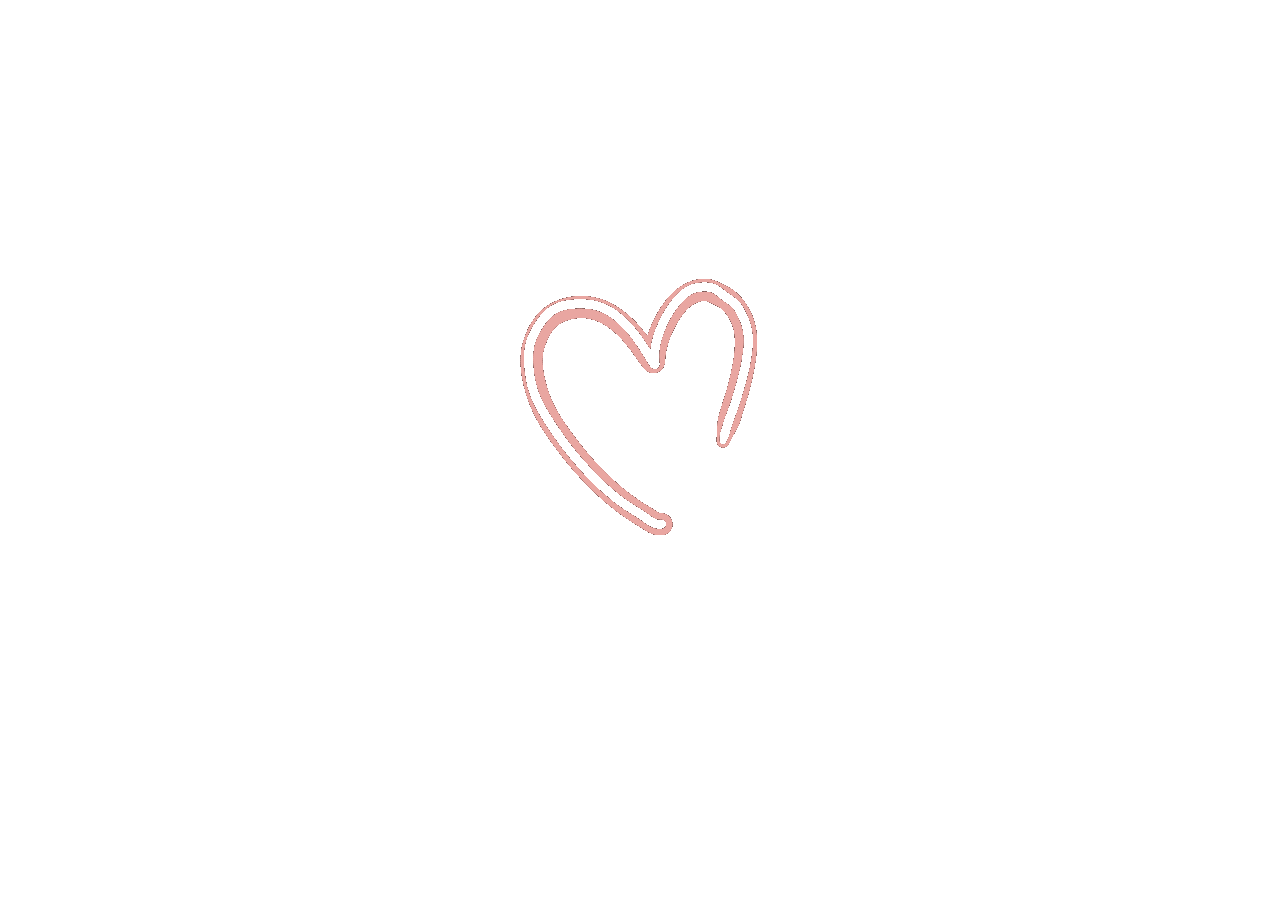
<file: index.html>
<!DOCTYPE html>
<html lang="en">
<head>
    <meta charset="UTF-8">
    <meta name="viewport" content="width=device-width, initial-scale=1.0">
    <title>Love Letter Generator</title>
    <link rel="stylesheet" href="style.css">
    <link rel="preconnect" href="https://fonts.googleapis.com">
    <link rel="preconnect" href="https://fonts.gstatic.com" crossorigin>
    <link href="https://fonts.googleapis.com/css2?family=Atma:wght@300;400;500;600;700&family=Emilys+Candy&display=swap" rel="stylesheet">
</head>
<body>

    <div id="preloader">
        <img src="heart-love.gif" alt="Loading...">
    </div>

    <nav class="nav">
        <div class="logo">❤️</div>
    </nav>
    <section class="main">

        <div class="container">
            <div class="text">
                <h1>Love Letter Generator<span>.</span></h1>

                <form action="#" id="formContainer">
                    <label for="name">Enter your name:</label>
                    <input type="text" id="nameInput" placeholder="Your Name" required>

                    <label for="style">Choose a style:</label>
                    <select id="styleSelect">
                        <option value="jemima">Jemima</option>
                        <option value="romantic">Romantic</option>
                        <option value="funny">Funny</option>
                        <option value="poetic">Poetic</option>
                    </select>
                    <button onclick="generateLetter()">Generate Letter</button>    
                </form>
                <div id="letter"></div>
                <button id="goBack" onclick="goBack()">Go Back</button>
                <button id="shareButton" onclick="shareLetter()">Share</button>
            </div>

            <div class="image-container">
                <img src="love-is-in-the-air-animate.svg" alt="">
            </div>
            
        </div>
    </section>
    <audio id="backgroundMusic"></audio>

    <script src="script.js"></script>
</body>
</html>
</file>
<file: style.css>
* {
  margin: 0;
  padding: 0;
  box-sizing: border-box;
}
body {
    background-color: white;
    transition: opacity 0.5s ease-in; /* Smooth fade-in effect */
}
h1,h2,h3,h4,h5,h6{
    font-family: "Emilys Candy", serif;
    font-weight: 500;
    font-style: normal;
}
p,input,button,label,span,select {
    font-family: "Atma", serif;
    font-weight: 400;
    font-style: normal;
}
#preloader {
    position: fixed;
    width: 100%;
    height: 100%;
    background: white;
    display: flex;
    align-items: center;
    justify-content: center;
    z-index: 9999;
    transition: opacity 0.5s ease-out;
}
nav{
    margin: 10px;
    /* padding: 5px; */
}
.logo {
    font-size: 24px;
    font-weight: bold;
    color: #f50766;
}
.main{
    max-width: 90%;
    width: 100%;
    background-color: #ffe6e6;
    box-shadow: 2px 2px 10px rgba(0, 0, 0, 0.2);
    margin: 30px auto;
    padding: 10px 5px;
}
.container {
    display: flex;
    flex-direction: column;
    align-items: center;
    padding: 10px;
    gap: 40px;
}
.text {
    font-size: 24px;
    font-weight: bold;
    margin-bottom: 10px;
}
.text span {
    font-size: 50px;
    color: red;
}
form{
    display: grid;
    gap: 10px;
}
input,select{
    padding: 10px;
    border: 1px solid #ccc;
    border-radius: 5px;
    width: 100%;
}
input:focus,select:focus{
    border: 1px solid #f50766;
    outline: none
}
input::placeholder, select{
    color: #f1077caf;
    font-weight: 400;
    font-size: 16px;
}
#letter {
  display: none;
  padding: 20px;
  background: white;
  border-radius: 10px;
  margin-top: 20px;
  font-size: 18px;
}
button {
    width: 100%;
    background: linear-gradient(to right, #ff4e50, #fc913a);
    background-size: 200% 100%; 
    color: white;
    border: none;
    padding: 10px 20px;
    border-radius: 25px;
    font-size: 16px;
    margin: 10px 0 0 0;
    cursor: pointer;
    box-shadow: 2px 2px 10px rgba(0, 0, 0, 0.479);
    transition: background-position 2s linear;
}
button:hover {
    background: linear-gradient(to right, #fc913a, #ff4e50);
    background-position: -100% 0; /* Moves gradient smoothly */
}
.image-container {
    width: 100%;
    max-width: 300px;
    margin-top: 20px;
}.image-container img {
    width: 100%;
    border-radius: 10px;
}
#goBack {
    width: 100%;
    display: none;
}
#shareButton {
    width: 100%;
    display: none;
}

@media (min-width: 768px) {
    .container {
        flex-direction: row;
        text-align: left;
        justify-content: space-between;
        max-width: 900px;
        margin: auto;
    }
    .image-container img{
        width: 100%;
    }
    .text span {
        font-size: 60px;
    }
    button {
        font-size: 18px;
        padding: 12px 24px;
    }
    .image-container img {
        width: 100%;
        max-width: 400px;
    }
}
</file>
